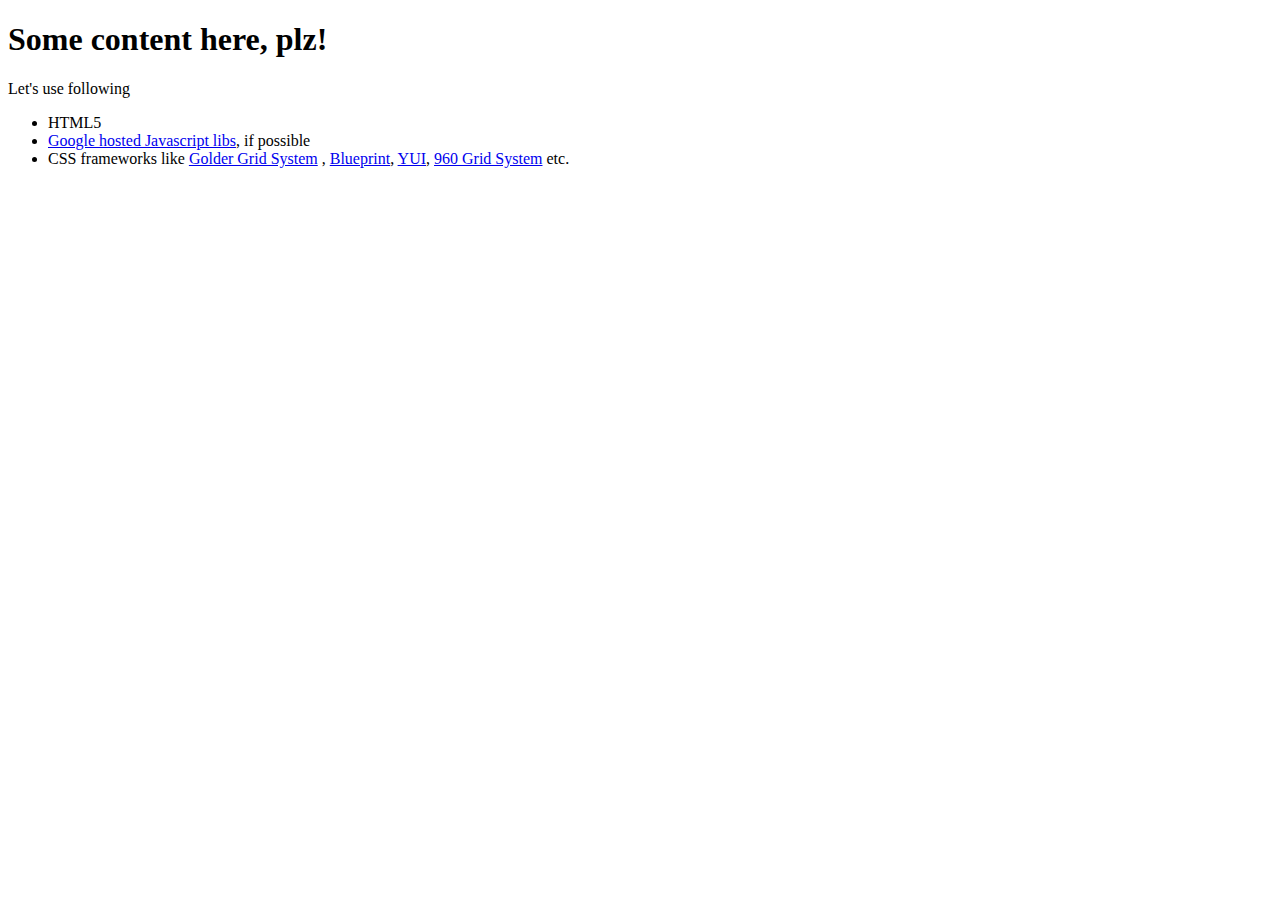
<file: resources/public/index.html>
<!DOCTYPE HTML>
<html>
<head>
  <script type="text/javascript" src="http://ajax.googleapis.com/ajax/libs/jquery/1.7.1/jquery.min.js"></script>
</head>
<body>

<h1>Some content here, plz!</h1>

<p>
Let's use following
</p>
<ul>
<li>HTML5</li>
<li><a href="http://code.google.com/apis/libraries/devguide.html">Google hosted Javascript libs</a>, if possible</li>
<li>CSS frameworks like <a href="http://goldengridsystem.com/">Golder Grid System</a> , <a href="http://blueprintcss.org/">Blueprint</a>, <a href="http://yuilibrary.com/">YUI</a>, <a href="http://960.gs/">960 Grid System</a> etc.
</ul>

</body>
</html>
</file>
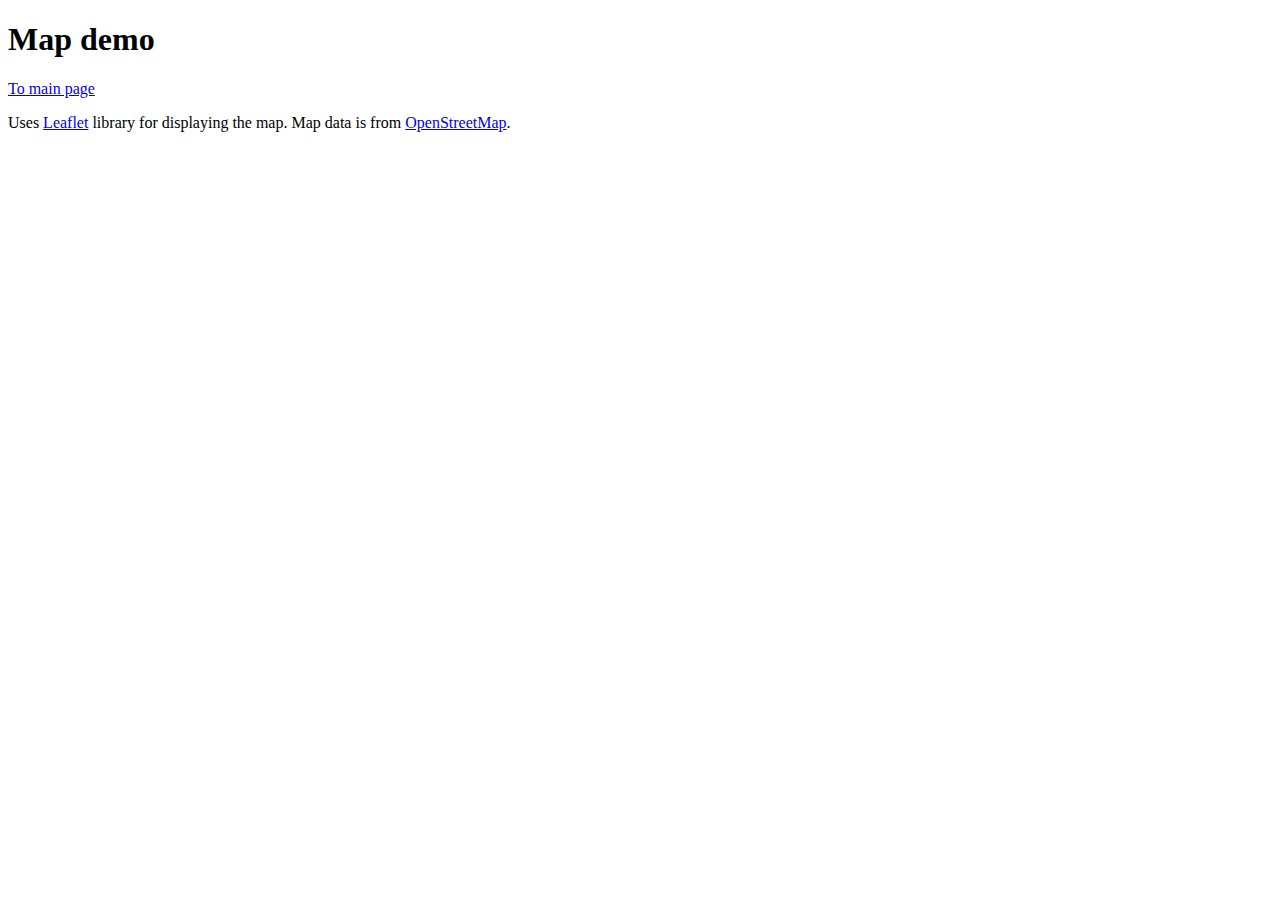
<file: resources/public/map.html>
<!DOCTYPE HTML>
<html>
<head>
  <title>Map - RuuviTracker server</title>

  <script type="text/javascript" src="http://ajax.googleapis.com/ajax/libs/jquery/1.7.1/jquery.min.js"></script>

  <link rel="stylesheet" href="http://code.leafletjs.com/leaflet-0.3.1/leaflet.css" />
  <!--[if lte IE 8]>
      <link rel="stylesheet" href="http://code.leafletjs.com/leaflet-0.3.1/leaflet.ie.css" />
      <![endif]-->
  <script src="http://code.leafletjs.com/leaflet-0.3.1/leaflet.js" type="text/javascript"></script>
  <link rel="shortcut icon" href="/favicon.ico" />
  <link rel="stylesheet" href="css/map-display.css" />
  <script src="js/map-display.js" type="text/javascript" ></script>
</head>
<body onload="initMap();">
<h1>Map demo</h1>
<a href="index">To main page</a>
<p>
Uses <a href="http://leaflet.cloudmade.com/">Leaflet</a> library for displaying the map. Map data is from <a href="http://www.openstreetmap.org/">OpenStreetMap</a>.

</p>
<div id="map"></div>
<!-- must add size for map, other wise it is invisible -->
</body>
</html>
</file>
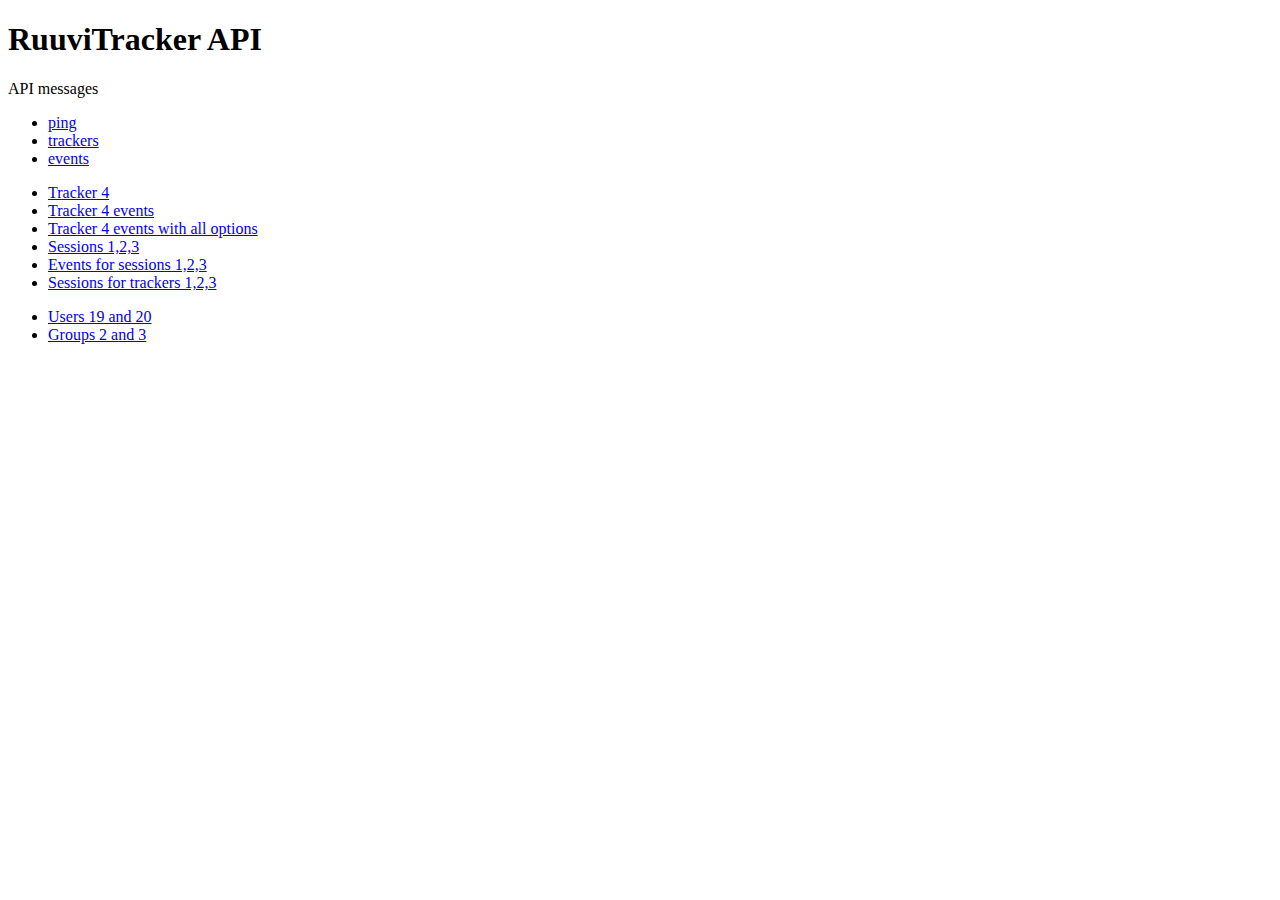
<file: resources/public/doc/api.html>
<!DOCTYPE HTML>
<html>
  <head>
    <title>RuuviTracker server</title>
    <link rel="shortcut icon" href="/favicon.ico" />
  </head>
  <body>
    
    <h1>RuuviTracker API</h1>
    <p>API messages</p>
    <ul>
      <li><a href="/api/v1-dev/ping">ping</a></li>
      <li><a href="/api/v1-dev/trackers">trackers</a></li>
      <li><a href="/api/v1-dev/events">events</a></li>
    </ul>
    <ul>
      <li><a href="/api/v1-dev/trackers/4">Tracker 4</a></li>
      <li><a href="/api/v1-dev/trackers/4/events">Tracker 4 events</a></li>
      <li><a href="/api/v1-dev/trackers/4/events?maxResults=25&eventTimeStart=2012-03-31T10:37:07.000+0000&eventTimeEnd=2012-03-31T12:37:07.000+0000&storeTimeEnd=1342212213&storeTimeStart=10&prettyPrint=true&jsonp=func">Tracker 4 events with all options</a></li>
      <li><a href="/api/v1-dev/sessions/1,2,3">Sessions 1,2,3</a></li>
      <li><a href="/api/v1-dev/sessions/1,2,3/events">Events for sessions 1,2,3</a></li>
      <li><a href="/api/v1-dev/trackers/1,2,3/sessions">Sessions for trackers 1,2,3</a></li>
    </ul>
    <ul>
      <li><a href="/api/v1-dev/users/19,20?prettyPrint=true">Users 19 and 20</a></li>
      <li><a href="/api/v1-dev/groups/2,3?prettyPrint=true">Groups 2 and 3</a></li>
    </ul>
</body>
</html>
</file>
<file: resources/public/css/map-display.css>
#map { 
    width: 500px; 
    height: 500px; 
    float: left; 
}
</file>
